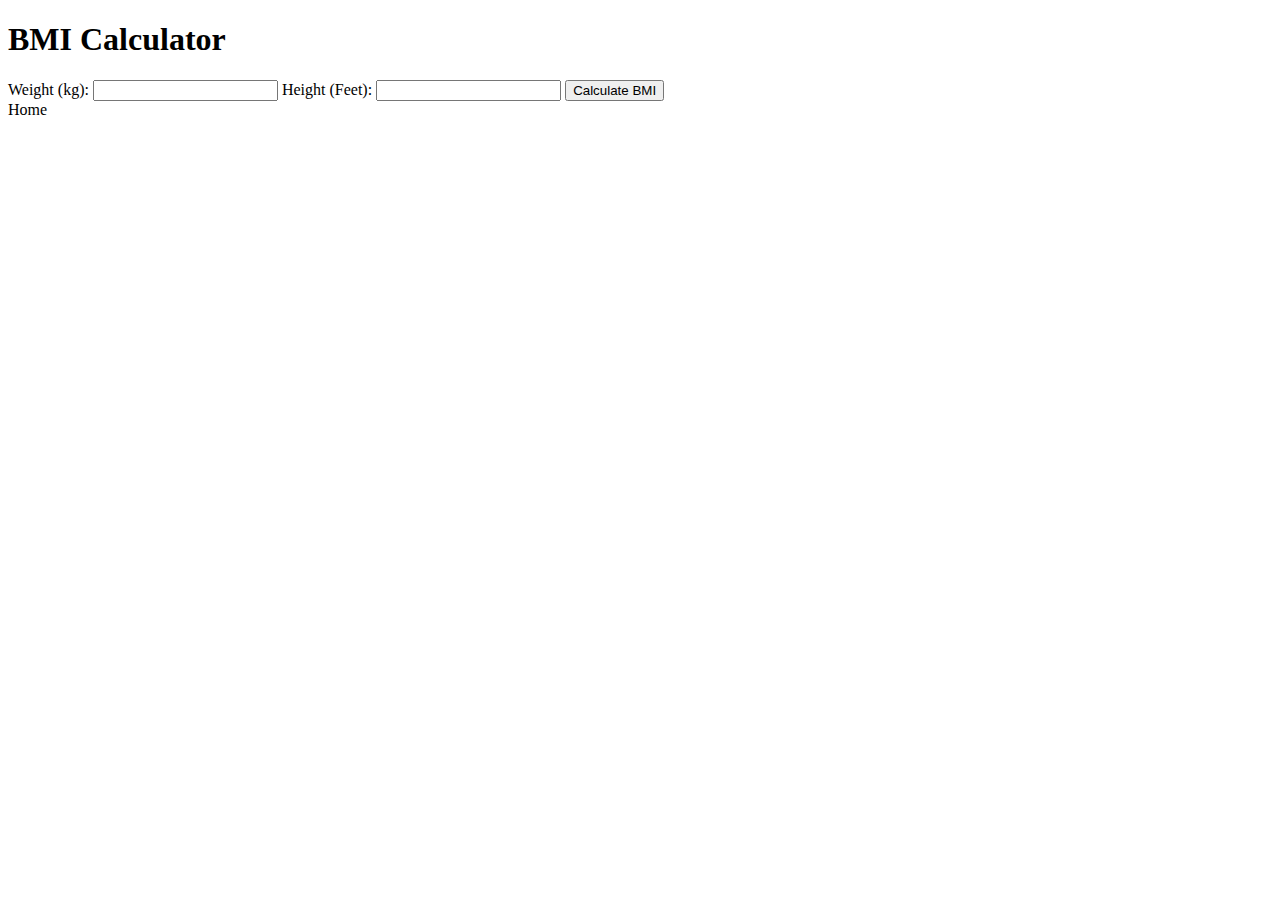
<file: src/main/resources/templates/bmi-form.html>
<!DOCTYPE html>
<html xmlns:th="http://www.thymeleaf.org">
<head>
    <title>BMI Calculator</title>
    <link rel="stylesheet" th:href="@{/css/style.css}" />
</head>
<body>
<div class="container">
    <h1>BMI Calculator</h1>
    <form th:action="@{/calculate-bmi}" method="post">
        <label for="weight">Weight (kg):</label>
        <input type="number" id="weight" name="weight" required />

        <label for="height">Height (Feet):</label>
        <input type="number" id="height" name="height" step="0.01" required />

        <button type="submit" class="button">Calculate BMI</button>
    </form>
    <a th:href="@{/index}" class="btn">Home</a>
</div>
</body>
</html>
</file>
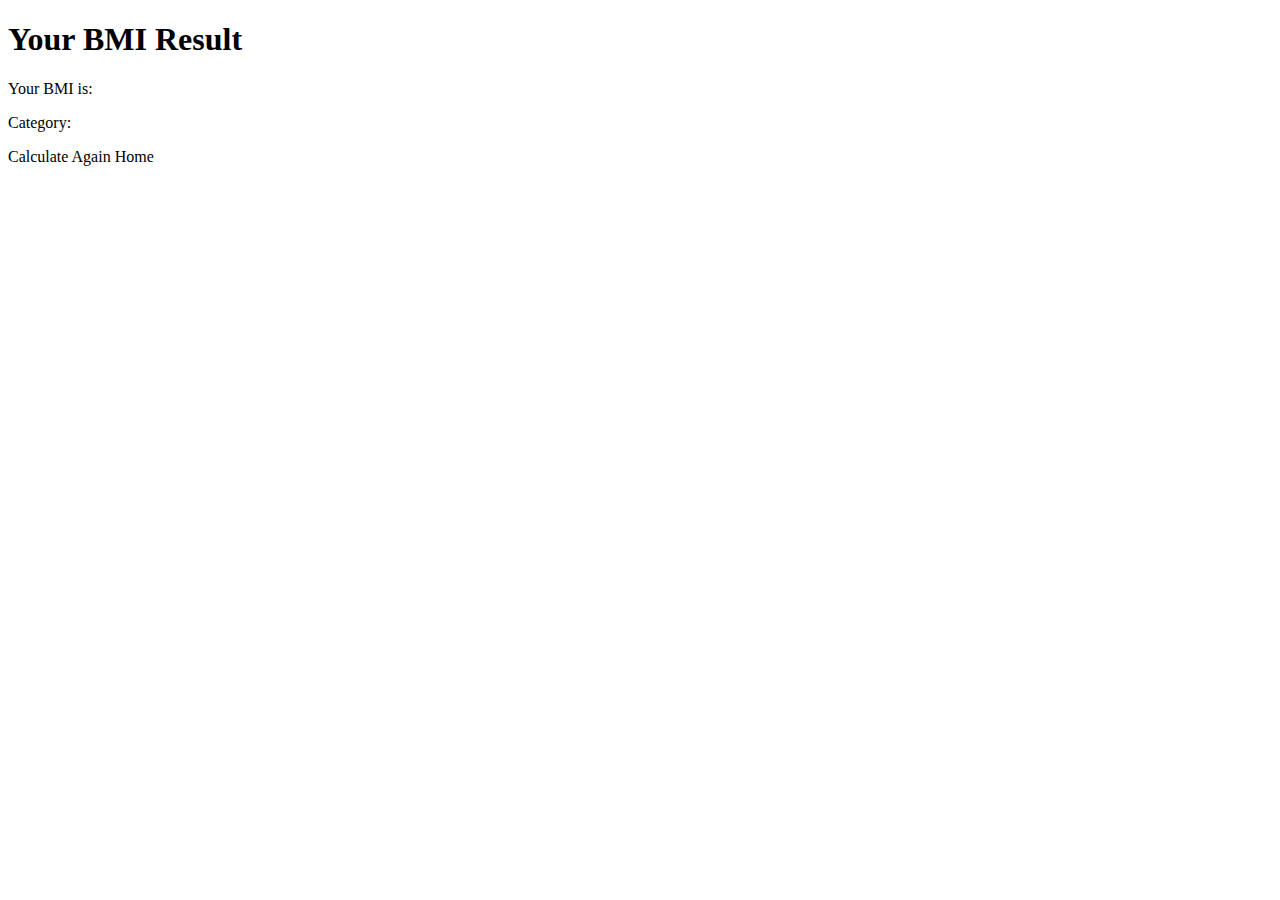
<file: src/main/resources/templates/bmi-result.html>
<!DOCTYPE html>
<html xmlns:th="http://www.thymeleaf.org">
<head>
    <meta charset="UTF-8">
    <title>BMI Result</title>
    <link rel="stylesheet" th:href="@{/css/style.css}" />
</head>
<body>
<div class="container">
    <h1>Your BMI Result</h1>
    <div class="result">
        <p>Your BMI is: <span th:text="${bmi.bmiValue}"></span></p>
        <p>Category: <span th:text="${bmi.category}"></span></p>
    </div>
    <div class="actions">
        <a th:href="@{/bmi-form}" class="btn">Calculate Again</a>
        <a th:href="@{/index}" class="btn">Home</a>
    </div>
</div>
</body>
</html>
</file>
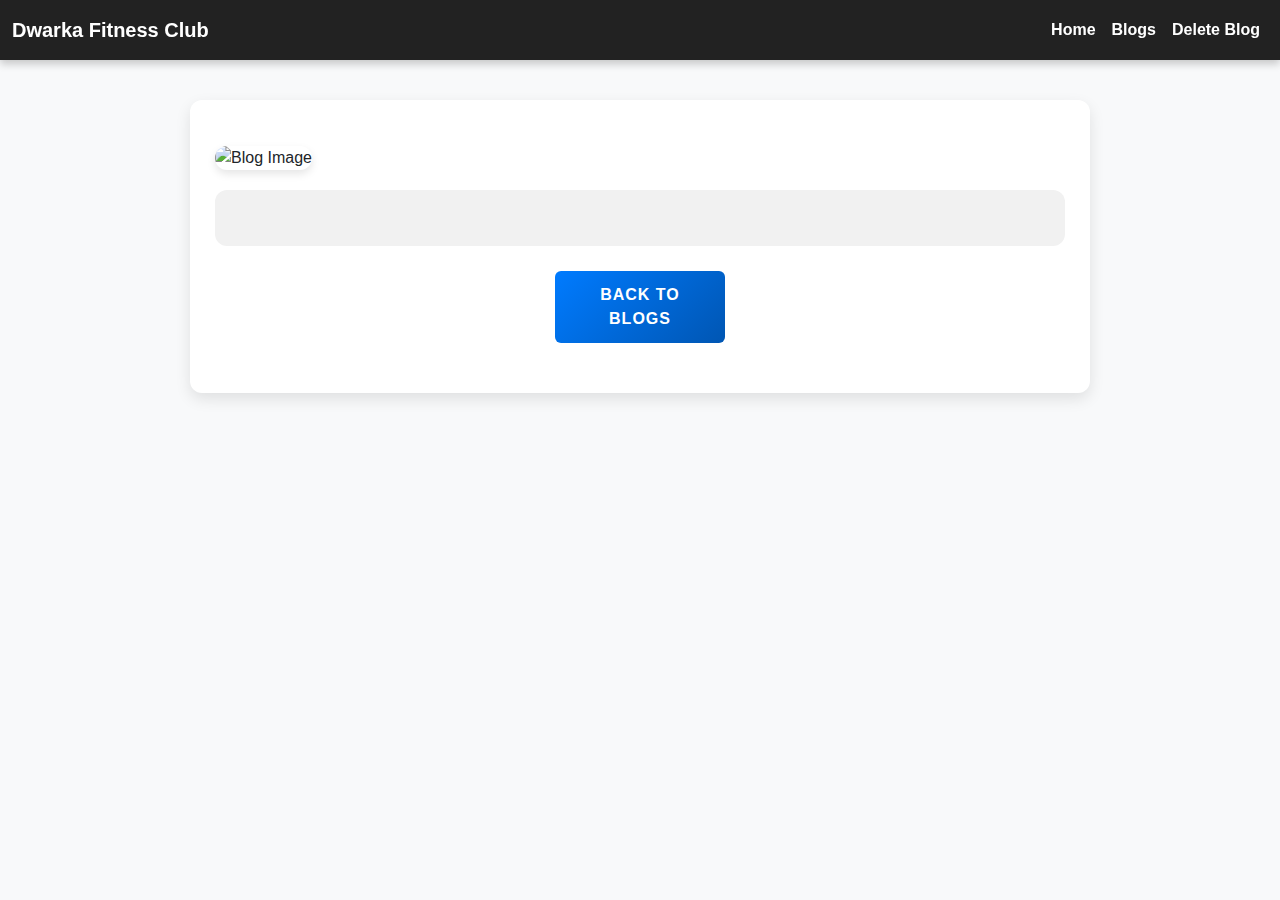
<file: src/main/resources/templates/single-blog.html>
<!DOCTYPE html>
<html lang="en" xmlns:th="http://www.thymeleaf.org">
<head>
    <meta charset="UTF-8">
    <title th:text="${blog.blogProfile}"></title>
    <link rel="stylesheet" href="https://cdnjs.cloudflare.com/ajax/libs/bootstrap/5.3.0/css/bootstrap.min.css">

    <style>
        body {
            background-color: #f8f9fa;
            font-family: "Poppins", Arial, sans-serif;
            scroll-behavior: smooth;
        }
        /* Fixed Navbar */
        .navbar {
            background-color: #222 !important;
            position: fixed;
            top: 0;
            width: 100%;
            z-index: 1000;
            transition: 0.3s ease-in-out;
            box-shadow: 0px 4px 8px rgba(0, 0, 0, 0.2);
        }
        .navbar .nav-link, .navbar .navbar-brand {
            color: white !important;
            font-weight: bold;
        }
        /* White Toggle Icon */
        .navbar-toggler {
            border: none;
            outline: none;
        }
        .navbar-toggler-icon {
            filter: invert(1); /* Makes the icon white */
        }
        /* Blog Container */
        .blog-container {
            max-width: 900px;
            margin: 100px auto 20px; /* Space for fixed navbar */
            background: white;
            padding: 25px;
            border-radius: 12px;
            box-shadow: 0px 6px 15px rgba(0, 0, 0, 0.1);
            transition: all 0.3s ease-in-out;
        }
        .blog-container:hover {
            transform: translateY(-3px);
            box-shadow: 0px 8px 20px rgba(0, 0, 0, 0.15);
        }
        /* Blog Title */
        .blog-title {
            font-size: 2.3rem;
            font-weight: bold;
            color: #333;
            text-align: center;
            margin-bottom: 20px;
            letter-spacing: 1px;
        }
        /* Blog Image */
        .blog-image {
            width: 100%;
            max-height: 450px;
            object-fit: cover;
            border-radius: 12px;
            box-shadow: 0px 4px 8px rgba(0, 0, 0, 0.1);
        }
        /* Blog Content */
        .blog-content {
            line-height: 1.5;
            color: #444;
            padding: 20px;
            background: #f1f1f1;
            border-radius: 12px;
            margin-top: 20px;
            font-family: "Open Sans", sans-serif;
        }
        /* Back Button */
        .btn-back {
            display: block;
            width: 170px;
            margin: 25px auto;
            text-align: center;
            background: linear-gradient(135deg, #007bff, #0056b3);
            color: white;
            padding: 12px;
            border-radius: 6px;
            text-decoration: none;
            font-weight: bold;
            transition: all 0.3s ease-in-out;
            text-transform: uppercase;
            letter-spacing: 1px;
        }
        .btn-back:hover {
            background: linear-gradient(135deg, #0056b3, #004097);
            transform: scale(1.05);
        }
        /* Fix navbar button alignment */
        .navbar-nav .nav-item {
            display: flex;
            align-items: center;
        }
        .navbar-nav form {
            margin: 0;
        }
        .navbar-nav .nav-link {
            padding: 10px 15px;
        }
    </style>
</head>
<body>

<!-- Navbar -->
<nav class="navbar navbar-expand-lg">
    <div class="container-fluid">
        <a class="navbar-brand" href="/">Dwarka Fitness Club</a>
        <button class="navbar-toggler" type="button" data-bs-toggle="collapse" data-bs-target="#navbarNav" aria-controls="navbarNav" aria-expanded="false" aria-label="Toggle navigation">
            <span class="navbar-toggler-icon"></span>
        </button>
        <div class="collapse navbar-collapse" id="navbarNav">
            <ul class="navbar-nav ms-auto">
                <li class="nav-item"><a class="nav-link" href="/">Home</a></li>
                <li class="nav-item"><a class="nav-link" href="/blog">Blogs</a></li>
                <li class="nav-item">
                    <form th:action="@{'/delete/' + ${blog.blogId}}" method="post"
                          onsubmit="return confirm('Are you sure you want to delete this blog?');">
                        <input type="hidden" name="_method" value="DELETE">
                        <button type="submit" class="nav-link btn btn-link text-white" style=" text-decoration: none;">Delete Blog</button>
                    </form>
                </li>
            </ul>
        </div>
    </div>
</nav>

<!-- Blog Content -->
<div class="container mt-4">
    <div class="blog-container">
        <p class="class-text" th:text="'Blog ID ' + ${blog.blogId}"></p>
        <h2 class="blog-title" th:text="${blog.blogProfile}"></h2>

        <img th:if="${blog.base64Image}"
             th:src="'data:' + ${blog.imageType} + ';base64,' + ${blog.base64Image}"
             class="blog-image"
             alt="Blog Image" />

        <div class="blog-content">
            <p th:text="${blog.blogDesc}"></p>
        </div>

        <a href="/blog" class="btn-back">Back to Blogs</a>
    </div>
</div>

<script src="https://cdnjs.cloudflare.com/ajax/libs/bootstrap/5.3.0/js/bootstrap.bundle.min.js"></script>
</body>
</html>
</file>
